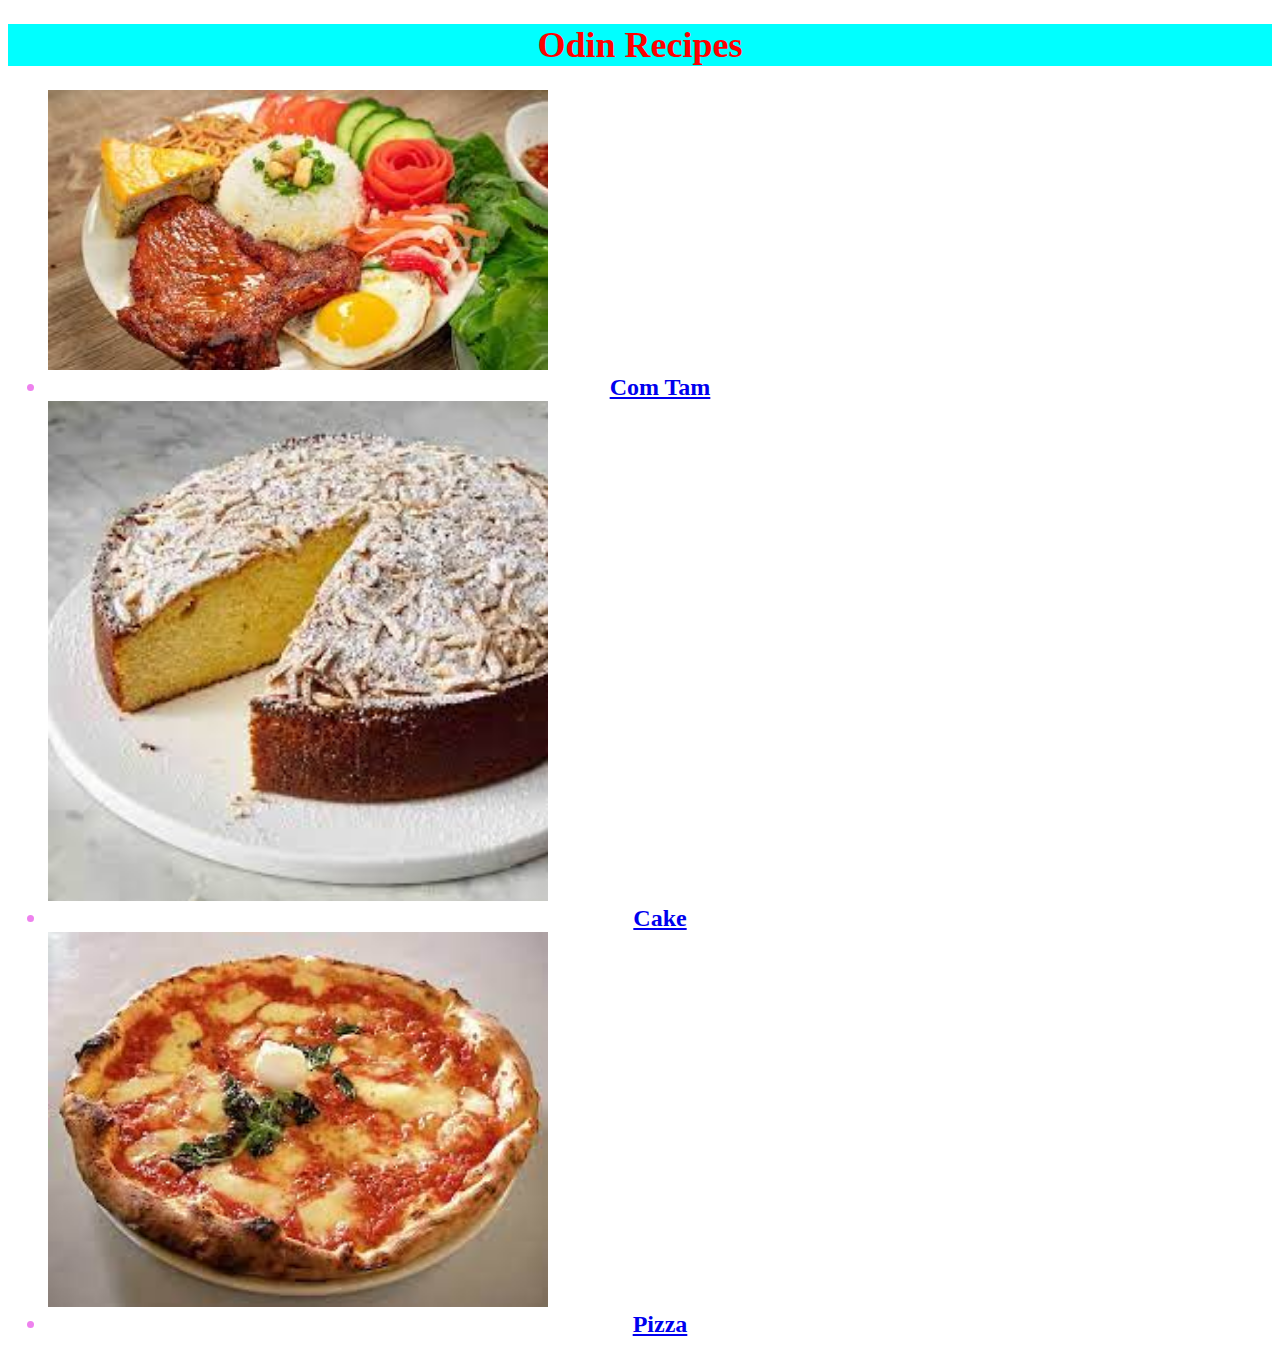
<file: index.html>
<!DOCTYPE html>
<html lang="en">
    <head>
      <meta charset="utf-8">
      <title>Project Recipes</title>
      <link rel="stylesheet" href="index.css"> 
    </head>  

    <body>
        <h1>Odin Recipes</h1>
            <ul>
                    <img src="./recipes/images/download.jpeg">
                <li><a href="./recipes/comtam.html"><strong>Com Tam</strong></a></li>
                    <img src="./recipes/images/cake.jpeg">
                <li><a href="./recipes/cake.html"><strong>Cake</strong></a></li>
                    <img src="./recipes/images/pizza.jpeg">
                <li><a href="./recipes/pizza.html"><strong>Pizza</strong></a></li>

            </ul>
    </body>
</html>
</file>
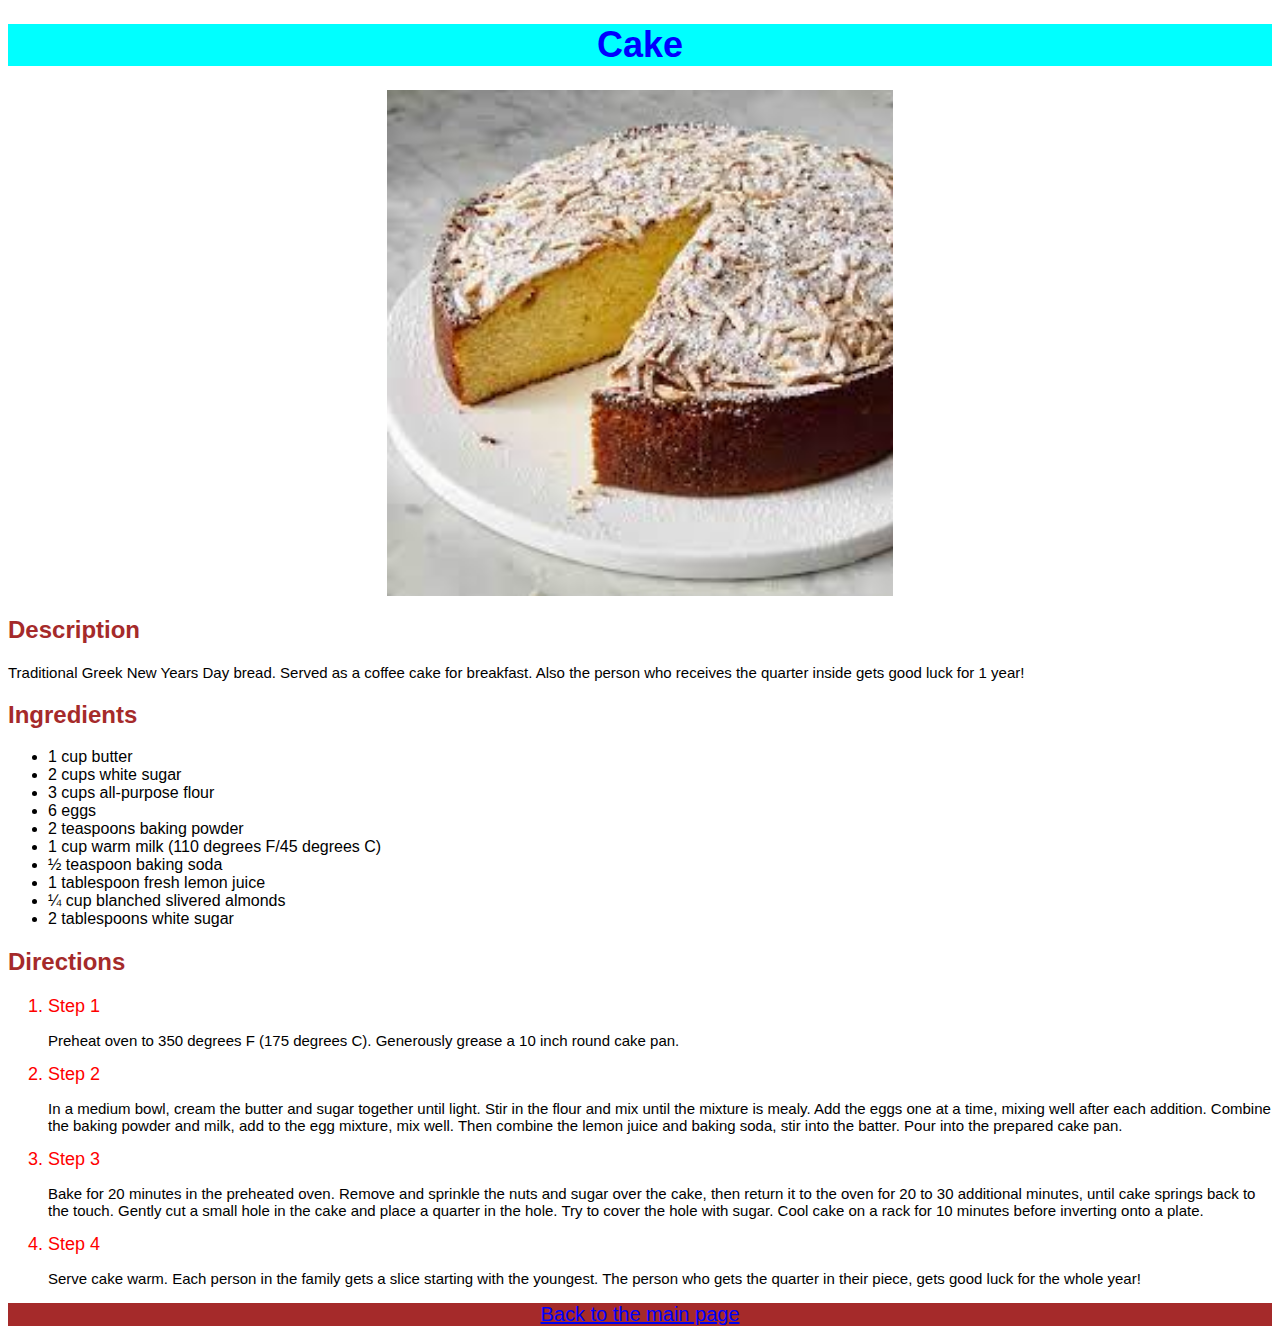
<file: recipes/cake.html>
<!DOCTYPE html>
<html lang="en">
    <head>
        <meta charset="utf-8">
        <title>Cake</title>
        <link rel="stylesheet" href="cake.css">
    </head>

    <body>
        <h1>Cake</h1>
            <img src="../recipes/images/cake.jpeg">
            
            <h2>Description</h2>
                <p>Traditional Greek New Years Day bread. Served as a coffee cake for breakfast. Also the person who receives the quarter inside gets good luck for 1 year!</p>
            <h2>Ingredients</h2>
                <ul>
                    <li>1 cup butter</li>
                    <li>2 cups white sugar</li>
                    <li>3 cups all-purpose flour</li>
                    <li>6 eggs</li>
                    <li>2 teaspoons baking powder</li>
                    <li>1 cup warm milk (110 degrees F/45 degrees C)</li>
                    <li>½ teaspoon baking soda</li>
                    <li>1 tablespoon fresh lemon juice</li>
                    <li>¼ cup blanched slivered almonds</li>
                    <li>2 tablespoons white sugar</li>
                </ul>
            <h2>Directions</h2>
                <ol>
                    <li>Step 1</li>
                        <p>Preheat oven to 350 degrees F (175 degrees C). Generously grease a 10 inch round cake pan.</p>
                    <li>Step 2</li>
                        <p>In a medium bowl, cream the butter and sugar together until light. Stir in the flour and mix until the mixture is mealy. Add the eggs one at a time, mixing well after each addition. Combine the baking powder and milk, add to the egg mixture, mix well. Then combine the lemon juice and baking soda, stir into the batter. Pour into the prepared cake pan.</p>
                    <li>Step 3</li>
                        <p>Bake for 20 minutes in the preheated oven. Remove and sprinkle the nuts and sugar over the cake, then return it to the oven for 20 to 30 additional minutes, until cake springs back to the touch. Gently cut a small hole in the cake and place a quarter in the hole. Try to cover the hole with sugar. Cool cake on a rack for 10 minutes before inverting onto a plate.</p>
                    <li>Step 4</li>
                        <p>Serve cake warm. Each person in the family gets a slice starting with the youngest. The person who gets the quarter in their piece, gets good luck for the whole year!</p>
                </ol>
            <a href="../index.html"><div>Back to the main page</div></a>
                
     </body>
</html>
</file>
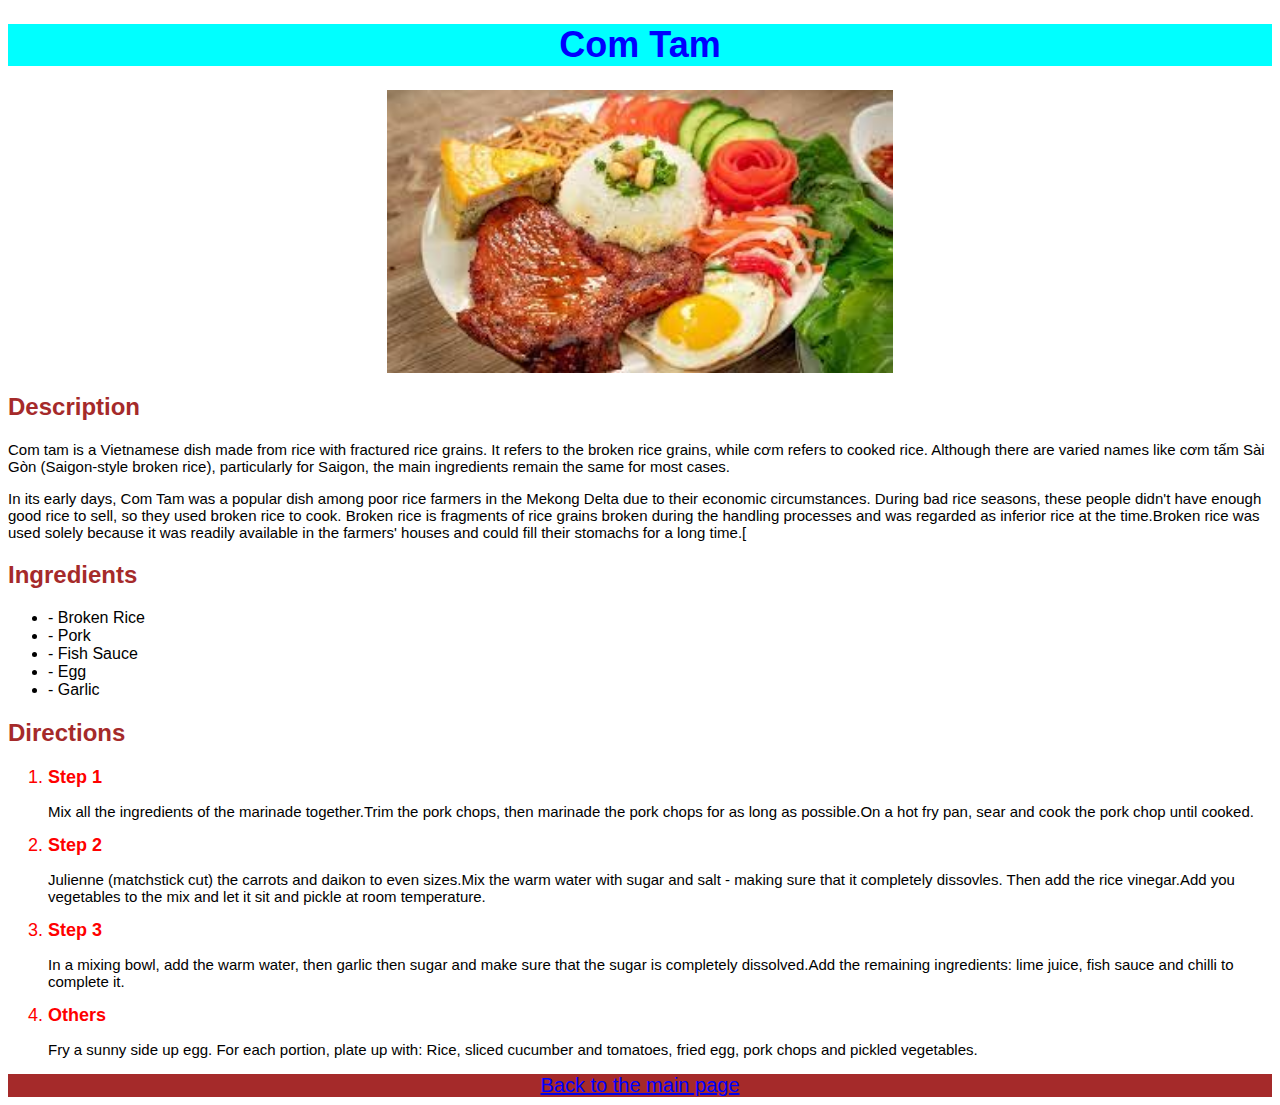
<file: recipes/comtam.html>
<!DOCTYPE html>
<html lang="en">
    <head>
        <meta charset="utf-8">
        <title>Com tam</title>
        <link rel="stylesheet" href="comtam.css">
    </head>

    <body>

<h1>Com Tam</h1>
<img src="../recipes/images/download.jpeg">

<h2>Description</h2>
                <p>Com tam is a Vietnamese dish made from rice with fractured rice grains. It refers to the broken rice grains, while cơm refers to cooked rice. Although there are varied names like cơm tấm Sài Gòn (Saigon-style broken rice), particularly for Saigon, the main ingredients remain the same for most cases.</p>
                <p>In its early days, Com Tam was a popular dish among poor rice farmers in the Mekong Delta due to their economic circumstances. During bad rice seasons, these people didn't have enough good rice to sell, so they used broken rice to cook. Broken rice is fragments of rice grains broken during the handling processes and was regarded as inferior rice at the time.Broken rice was used solely because it was readily available in the farmers' houses and could fill their stomachs for a long time.[</p>
            <h2>Ingredients</h2>
                <ul>
                    <li>- Broken Rice</li>
                    <li>- Pork</li>
                    <li>- Fish Sauce</li>
                    <li>- Egg</li>
                    <li>- Garlic</li>
                </ul>   
            <h2>Directions</h2>
                <ol>
                    <li><strong>Step 1</strong></li>
                        <p>Mix all the ingredients of the marinade together.Trim the pork chops, then marinade the pork chops for as long as possible.On a hot fry pan, sear and cook the pork chop until cooked.</p>
                    <li><strong>Step 2</strong></li>
                        <p>Julienne (matchstick cut) the carrots and daikon to even sizes.Mix the warm water with sugar and salt - making sure that it completely dissovles. Then add the rice vinegar.Add you vegetables to the mix and let it sit and pickle at room temperature.</p>
                    <li><strong>Step 3</strong></li>
                        <p>In a mixing bowl, add the warm water, then garlic then sugar and make sure that the sugar is completely dissolved.Add the remaining ingredients: lime juice, fish sauce and chilli to complete it.</p>
                    <li><strong>Others</strong></li>
                        <p>Fry a sunny side up egg. For each portion, plate up with: Rice, sliced cucumber and tomatoes, fried egg, pork chops and pickled vegetables.</p>
                </ol>
            <a href="../index.html"><div>Back to the main page</div></a>
     </body>
</html>
</file>
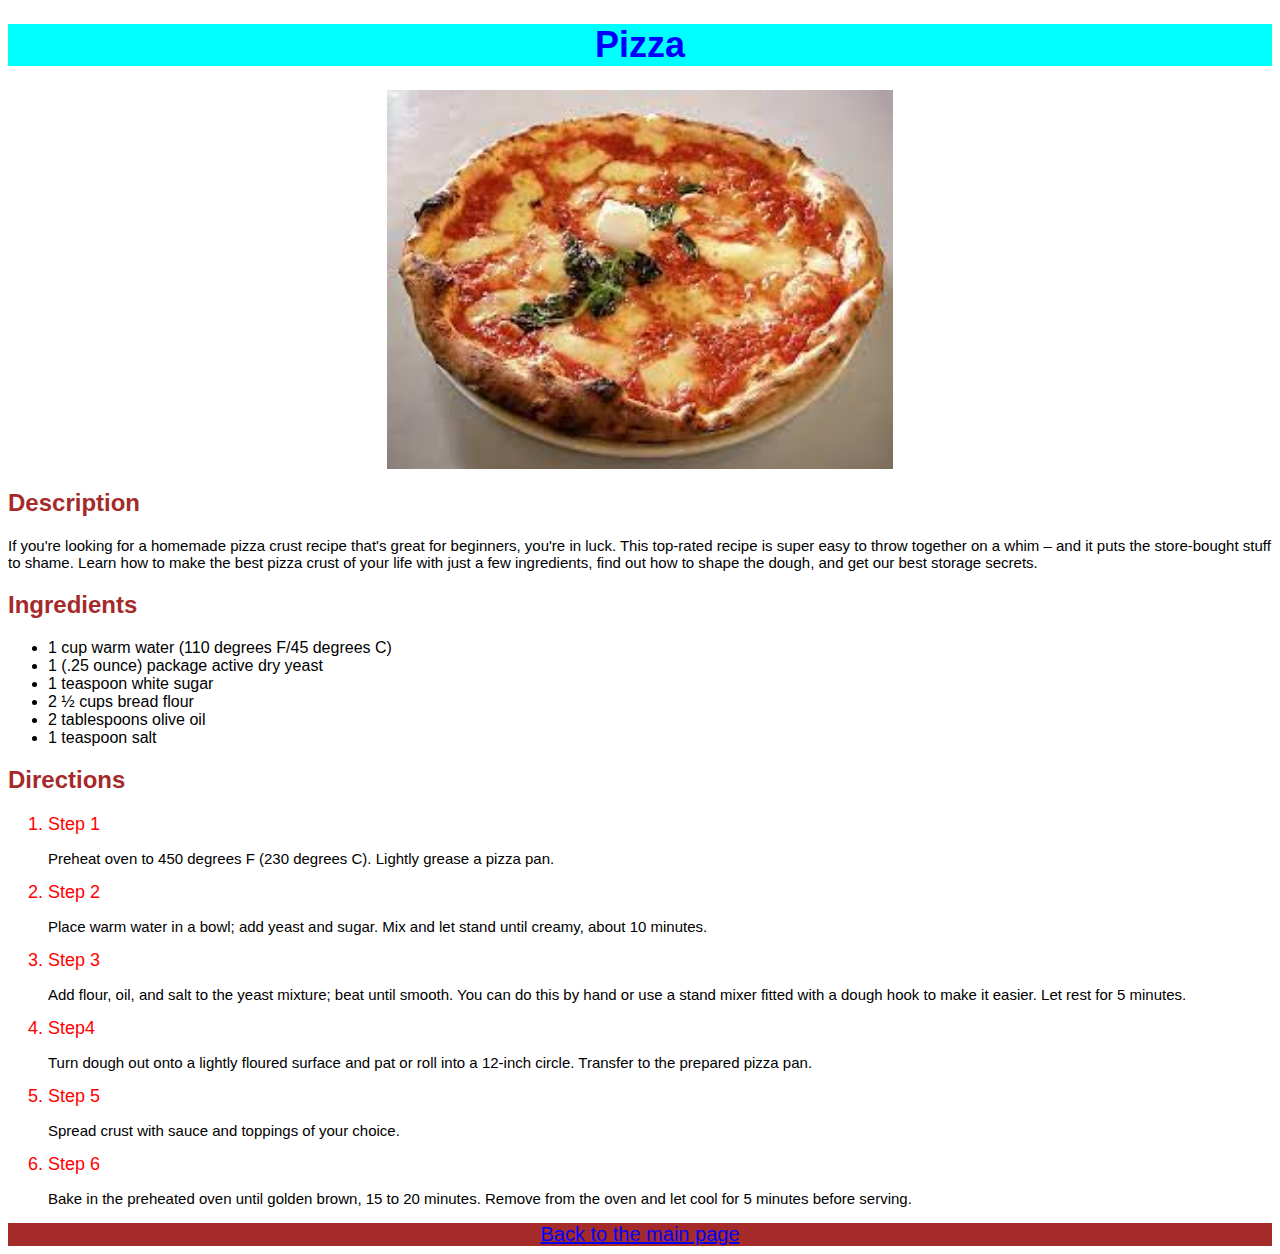
<file: recipes/pizza.html>
<!DOCTYPE html>
<html lang="en">
<head>
    <meta charset="UTF-8">
    <meta http-equiv="X-UA-Compatible" content="IE=edge">
    <meta name="viewport" content="width=device-width, initial-scale=1.0">
    <title>Pizza</title>
    <link rel="stylesheet" href="pizza.css">
</head>
<body>
    <h1>Pizza</h1>
        <img src="./images/pizza.jpeg">

        <h2>Description</h2>
            <p>If you're looking for a homemade pizza crust recipe that's great for beginners, you're in luck. This top-rated recipe is super easy to throw together on a whim – and it puts the store-bought stuff to shame. Learn how to make the best pizza crust of your life with just a few ingredients, find out how to shape the dough, and get our best storage secrets.</p>
        <h2>Ingredients</h2>
            <ul>
                <li>1 cup warm water (110 degrees F/45 degrees C)</li>
                <li>1 (.25 ounce) package active dry yeast</li>
                <li>1 teaspoon white sugar</li>
                <li>2 ½ cups bread flour</li>
                <li>2 tablespoons olive oil</li>
                <li>1 teaspoon salt</li>
            </ul>
        <h2>Directions</h2>
            <ol>
                <li>Step 1</li>
                    <p>Preheat oven to 450 degrees F (230 degrees C). Lightly grease a pizza pan.</p>
                <li>Step 2</li>
                    <p>Place warm water in a bowl; add yeast and sugar. Mix and let stand until creamy, about 10 minutes.</p>
                <li>Step 3</li>
                    <p>Add flour, oil, and salt to the yeast mixture; beat until smooth. You can do this by hand or use a stand mixer fitted with a dough hook to make it easier. Let rest for 5 minutes.</p>
                <li>Step4</li>
                    <p>Turn dough out onto a lightly floured surface and pat or roll into a 12-inch circle. Transfer to the prepared pizza pan.</p>
                <li>Step 5</li>
                    <p>Spread crust with sauce and toppings of your choice.</p>
                <li>Step 6</li>
                    <p>Bake in the preheated oven until golden brown, 15 to 20 minutes. Remove from the oven and let cool for 5 minutes before serving.</p>
            </ol>
</body>
<a href="../index.html"><div>Back to the main page</div></a>
</html>
</file>
<file: index.css>
h1 {
    color: red;
    font-size: 36px;
    background-color: aqua;
    text-align: center;
}

ul img {
    height: auto;
    width: 500px;
}

ul li {
    text-align: center;
    font-size: 24px;
    color: violet
}
</file>
<file: recipes/cake.css>
* {
    font-family: Arial, Helvetica, sans-serif;
}

h1 {
    color: blue;
    font-size: 36px;
    font-weight: 800;
    background-color: aqua;
    text-align: center;
}

img {
    display: block;
    margin-left: auto;
    margin-right: auto;
    width: 40%;
}

h2 {
    color:brown;
    font-weight: bold;
    font-size: 24px;
}

p {
    font-size: 15px;
}

ol li {
    color: red;
    font-size: 18px;
}

ul li {
    font-weight: 400px;
}

a div {
    text-align: center;
    color: blue;
    font-size: 20px;
    background-color: brown;
}
</file>
<file: recipes/comtam.css>
* {
    font-family: Arial, Helvetica, sans-serif;
}

h1 {
    color: blue;
    font-size: 36px;
    font-weight: 800;
    background-color: aqua;
    text-align: center;
}

img {
    display: block;
    margin-left: auto;
    margin-right: auto;
    width: 40%;
}

h2 {
    color:brown;
    font-weight: bold;
    font-size: 24px;
}

p {
    font-size: 15px;
}

ol li {
    color: red;
    font-size: 18px;
}

ul li {
    font-weight: 400px;
}

a div {
    text-align: center;
    color: blue;
    font-size: 20px;
    background-color: brown;
}
</file>
<file: recipes/pizza.css>
* {
    font-family: Arial, Helvetica, sans-serif;
}

h1 {
    color: blue;
    font-size: 36px;
    font-weight: 800;
    background-color: aqua;
    text-align: center;
}

img {
    display: block;
    margin-left: auto;
    margin-right: auto;
    width: 40%;
}

h2 {
    color:brown;
    font-weight: bold;
    font-size: 24px;
}

p {
    font-size: 15px;
}

ol li {
    color: red;
    font-size: 18px;
}

ul li {
    font-weight: 400px;
}

a div {
    text-align: center;
    color: blue;
    font-size: 20px;
    background-color: brown;
}
</file>
